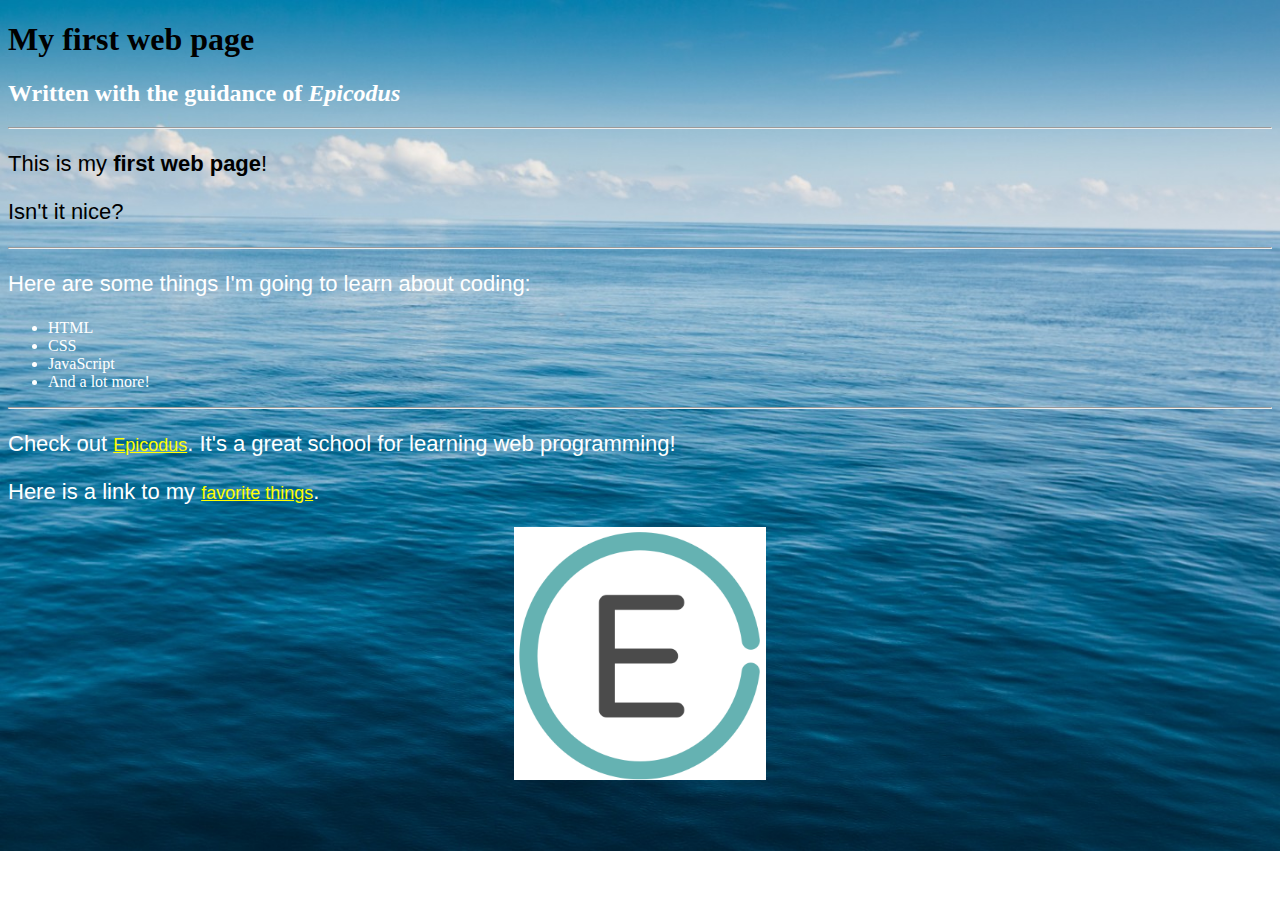
<file: index.html>
<!DOCTYPE html>
<html lang="en-US">
<head>
  <link href="css/styles.css" rel="stylesheet" type="text/css">
  <title>Glen's Favorite Things</title>
</head>
<body>
  <h1>My first web page</h1>
  <h2>Written with the guidance of <em>Epicodus</em></h2>
  <hr>
  <p>This is my <strong>first web page</strong>!</p>
  <p>Isn't it nice?</p>
  
  <hr>
  <div class="list">
    <p>Here are some things I'm going to learn about coding:</p>
    <ul>
      <li>HTML</li>
      <li>CSS</li>
      <li>JavaScript</li>
      <li>And a lot more!</li>
    </ul>
    <hr>
  </div>
  <div class="links">
    <p>Check out <a href="http://www.epicodus.com/">Epicodus</a>. It's a great school for learning web programming!</p>
    <p>Here is a link to my <a href="index.html">favorite things</a>.</p>
  </div>

  <img class="icon" src="img/icon.png" alt="A picture of Portland.">
</body>
</html>
</file>
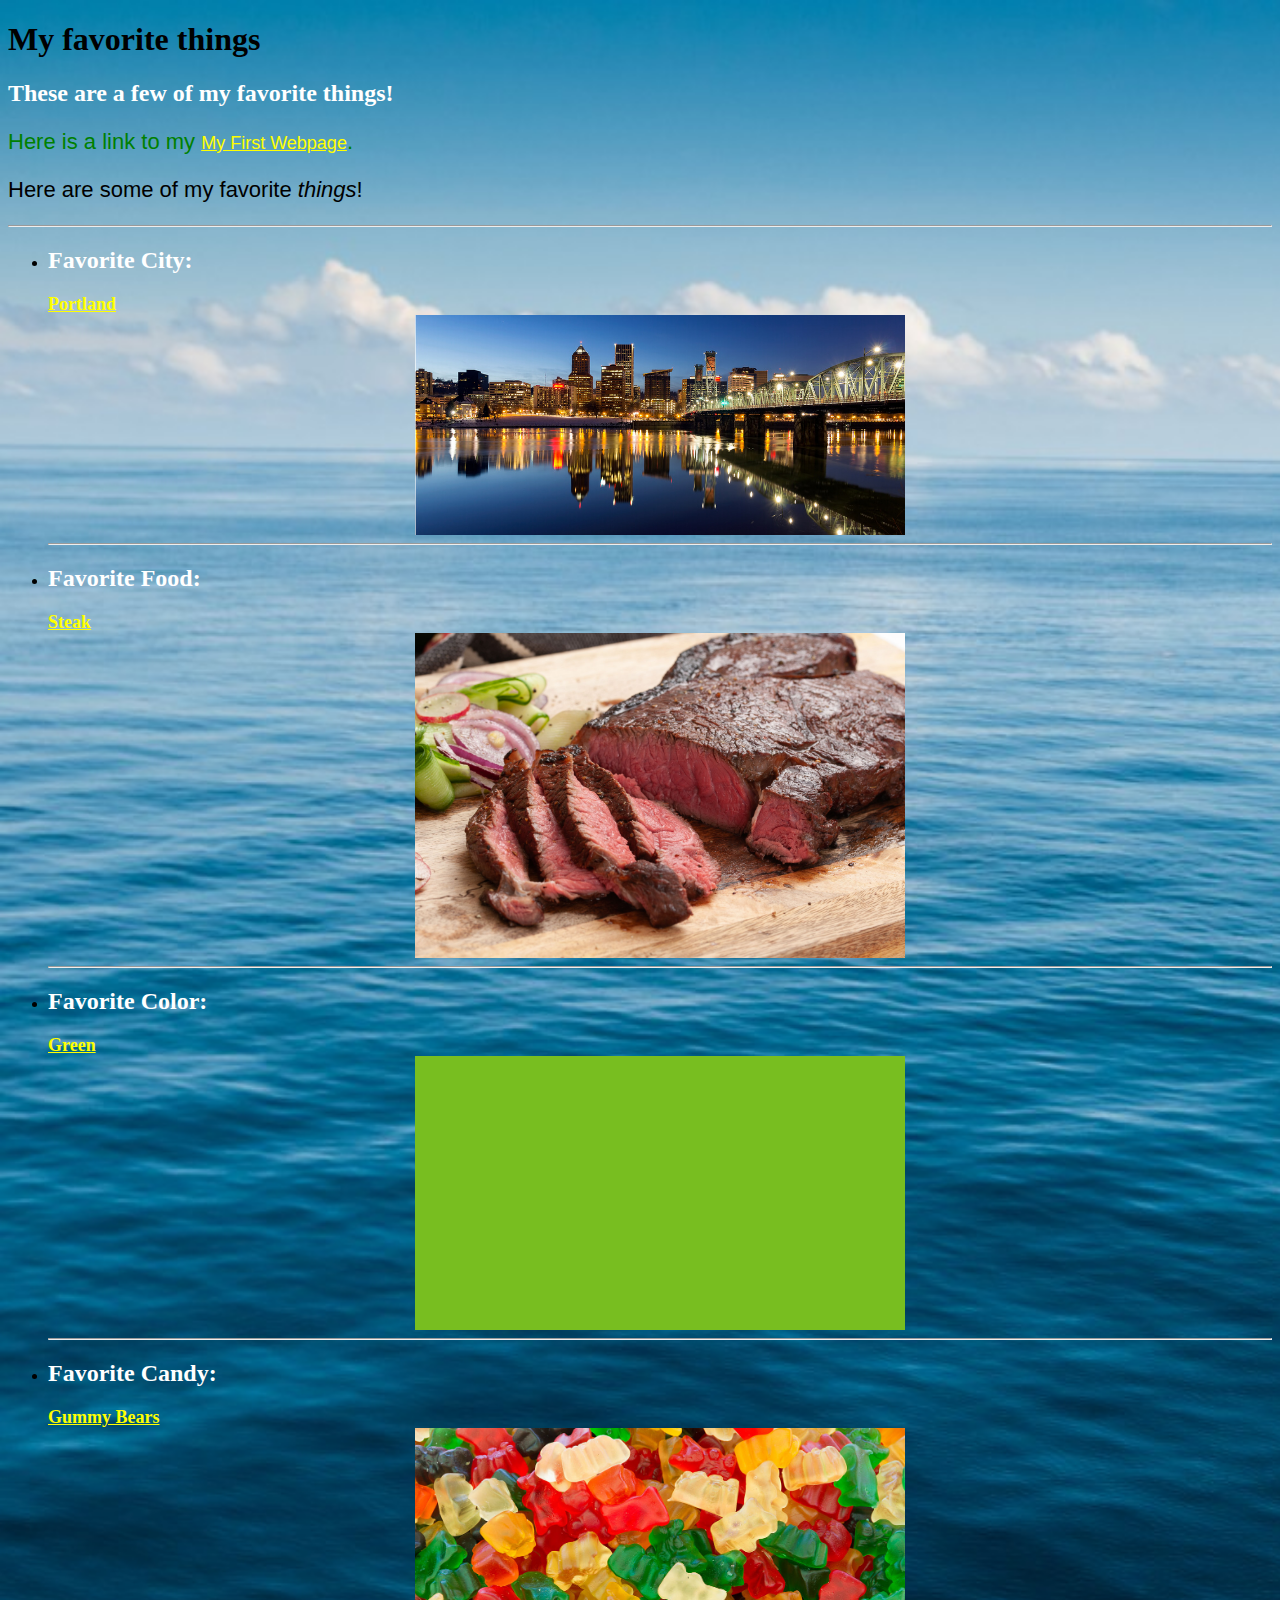
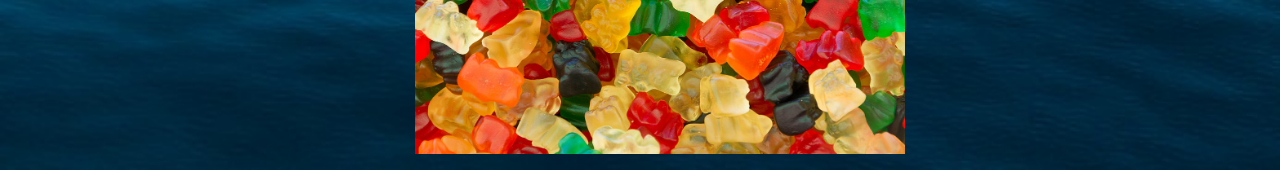
<file: favorite-things.html>
<!DOCTYPE html>
<html lang="en-US">
<head>
  <link href="css/styles.css" rel="stylesheet" type="text/css">
  <title>Glen's favorite things</title>
</head>
<body>
  <h1>My favorite things</h1>
  <h2>These are a few of my favorite things!</h2>
  <p class="pp">Here is a link to my <a href="my-first-webpage.html">My First Webpage</a>.</p>

  <p>Here are some of my favorite <em>things</em>!</p>
  <hr>
  <ul>
    <li>
      <h2>Favorite City:</h2>
      <a href="https://en.wikipedia.org/wiki/Portland,_Oregon">
        <strong>Portland</strong>
        <img src="img/portland.jpg" alt="A photo of Portland.">
      </a>
    </li>
    <hr>
    <li>
      <h2>Favorite Food:</h2>
      <a href="https://en.wikipedia.org/wiki/Steak">
        <strong>Steak</strong>
        <img src="img/steak.jpg" alt="A photo of Steak.">
      </a>
    </li>
    <hr>
    <li>
      <h2>Favorite Color:</h2>
      <a href="https://en.wikipedia.org/wiki/Shades_of_green">
        <strong>Green</strong>
        <img src="img/green.png" alt="A photo of Green.">
      </a>
    </li>
    <hr>
    <li>
      <h2>Favorite Candy:</h2>
      <a href="https://en.wikipedia.org/wiki/Gummy_bear">
        <strong>Gummy Bears</strong>
        <img src="img/gummy.jpg" alt="A photo of Gummy Bear.">
      </a>
    </li>
  </ul>

  
</body>
</html>
</file>
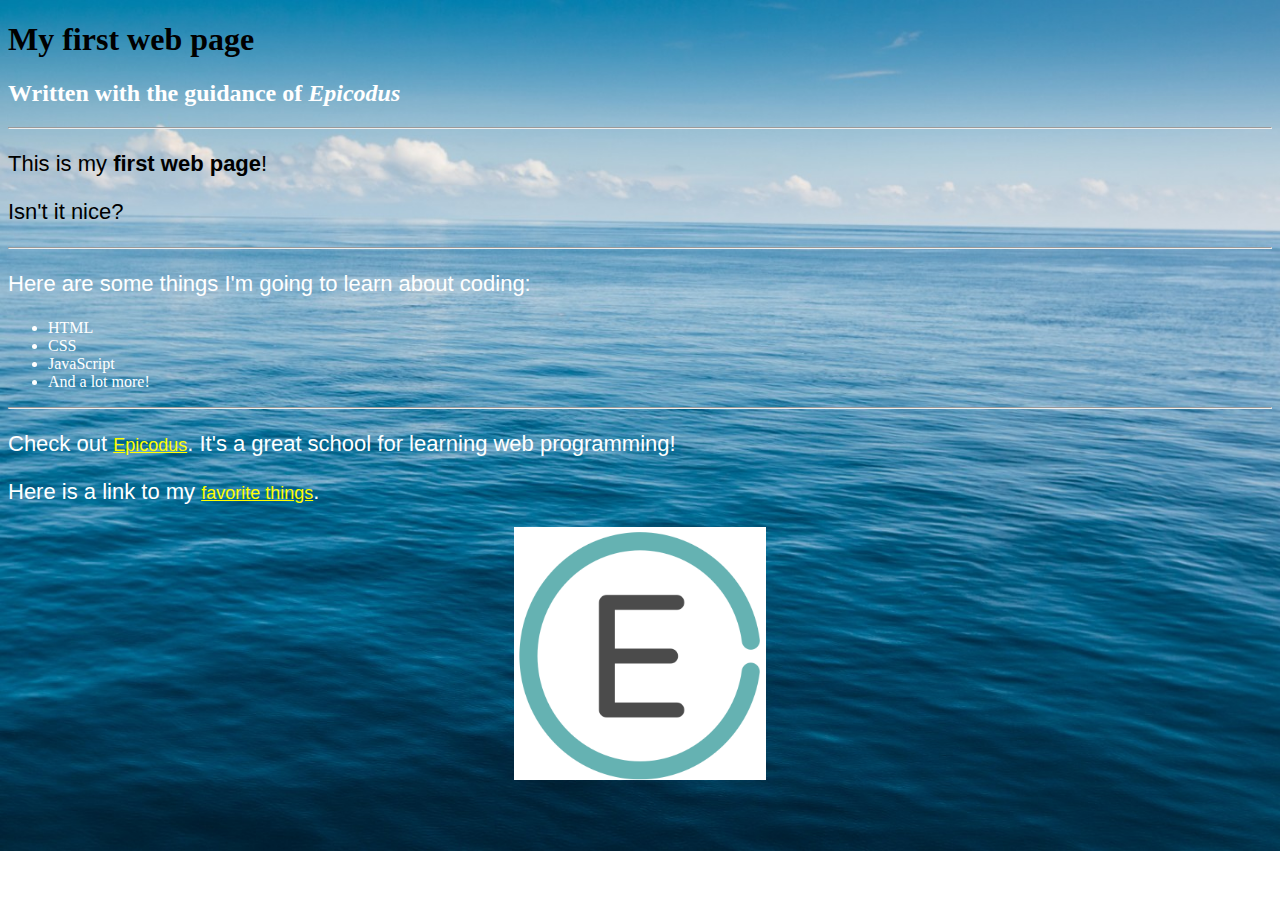
<file: my-first-webpage.html>
<!DOCTYPE html>
<html lang="en-US">
<head>
  <link href="css/styles.css" rel="stylesheet" type="text/css">
  <title>Web page #1!</title>
</head>
<body>
  <h1>My first web page</h1>
  <h2>Written with the guidance of <em>Epicodus</em></h2>
  <hr>

  <p>This is my <strong>first web page</strong>!</p>
  <p>Isn't it nice?</p>
  <hr>
  
  <div class="list">
    <p>Here are some things I'm going to learn about coding:</p>
    <ul>
      <li>HTML</li>
      <li>CSS</li>
      <li>JavaScript</li>
      <li>And a lot more!</li>
    </ul>
    <hr>
  </div>
  <div class="links">
    <p>Check out <a href="http://www.epicodus.com/">Epicodus</a>. It's a great school for learning web programming!</p>
    <p>Here is a link to my <a href="favorite-things.html">favorite things</a>.</p>
  </div>

  <img class="icon" src="img/icon.png" alt="A picture of Portland.">
</body>
</html>
</file>
<file: css/styles.css>
body {
  /* background-color: blue; */
  background: url(../img/ocean.jpeg);
  background-repeat: no-repeat;
  background-size: cover;
}

.list {
  color: white;
}

.links {
  color:white;
  
}

img {
  display: block;
  margin-left: auto;
  margin-right: auto;
  width: 40%;
}

h2 {
  color: white;
  
}

.pp {
  color: green;
}

p {
  font-size: 22px;
  font-family: sans-serif;
}

a {
  color: yellow;
  font-size: 18px;
}

.icon {
  width: 20%;
}
</file>
